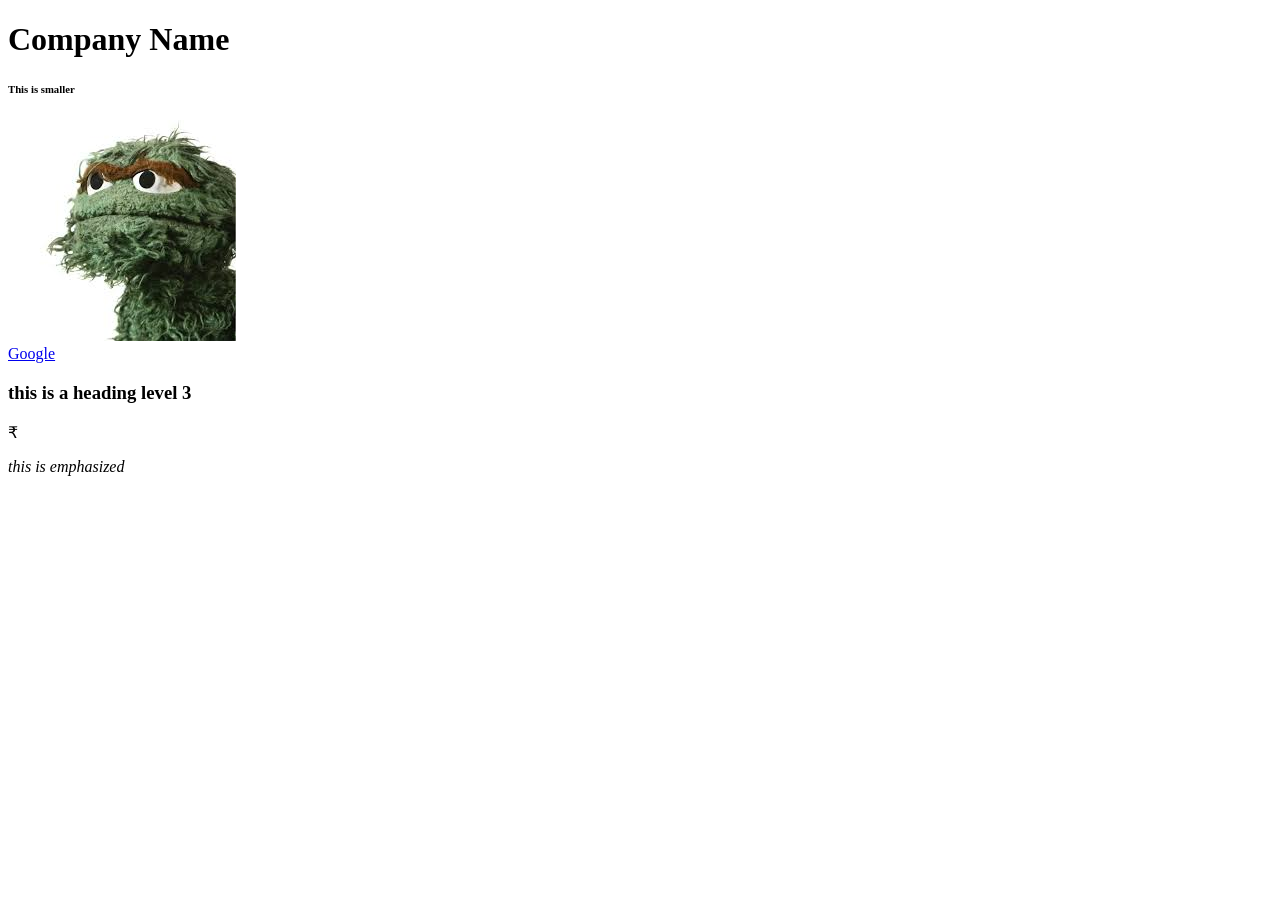
<file: demos/week2demo/index.html>
<!DOCTYPE html>
<html lang="en">
<head>
  <meta charset="UTF-8">
  <title>ITMD-361 Internet Technologies and Web Design</title>
</head>
<body>
  <header>
    <h1>Company Name</h1>
    <h6>This is smaller</h6>
    <img src="media/image1.jpg" alt="company logo">
  </header>
  <a href="www.apple.com" Title="a link">Google</a>
  <h3>this is a heading level 3</h3>
  <p>&#x20B9;</p>
  <p><em>thi<span>s</span> is emphasized</em></p>
</body>
</html>
</file>
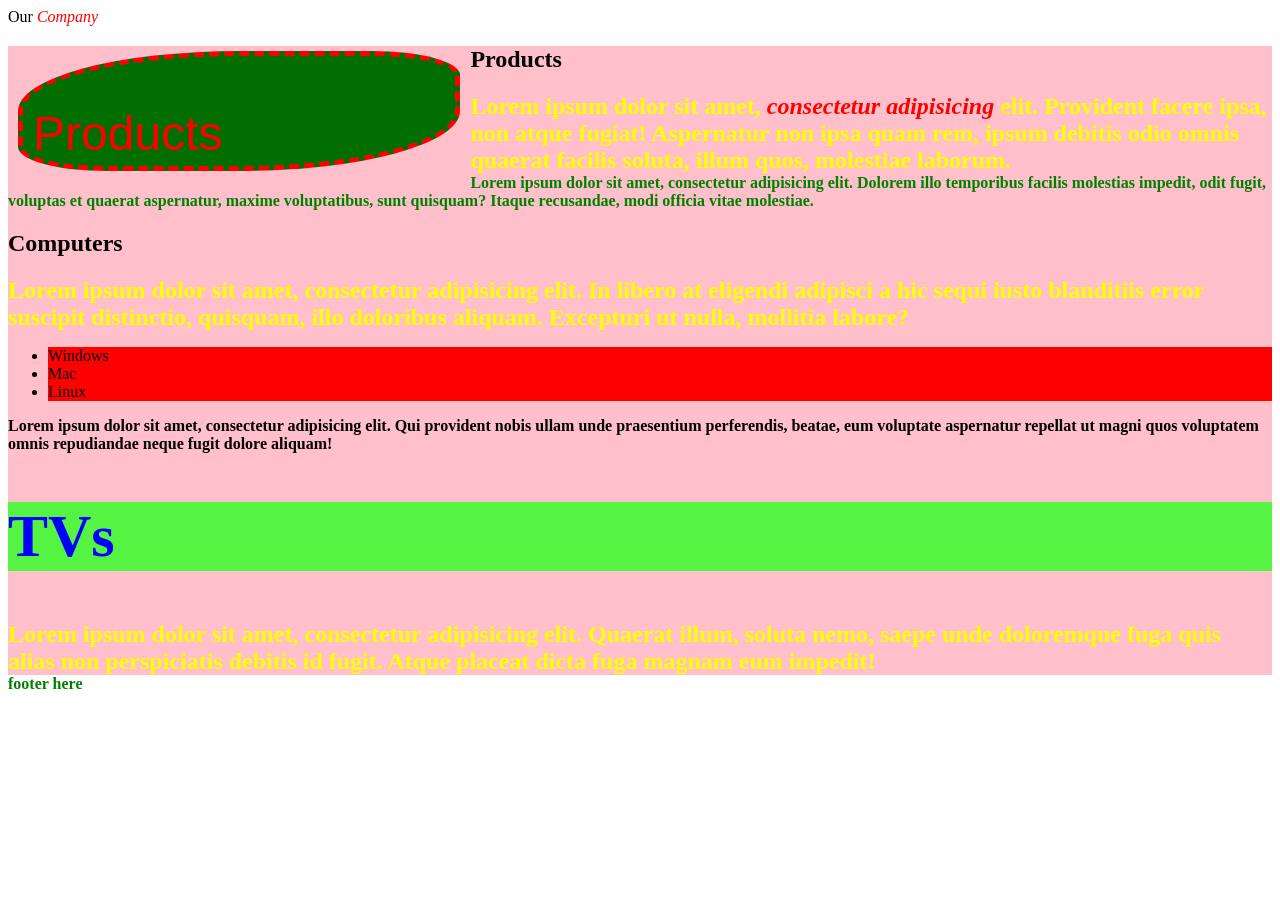
<file: demos/week5demo/index.html>
<!DOCTYPE html>
<html>

  <head>
    <meta charset="UTF-8">
    <title>Document</title>
    <style>
      p {
        color: green;
        font-weight: bold;
      }
    </style>
    <link rel="stylesheet" href="css/style.css">
  </head>

  <body>
    <header>
      <div>Our <span>Company</span></div>
    </header>
    <main>
      <h1>Products</h1>
      <h2>Products</h2>
      <div>
        <p class="first-para">Lorem ipsum dolor sit amet, <span>consectetur adipisicing</span> elit. Provident facere ipsa, non atque fugiat! Aspernatur non ipsa quam rem, ipsum debitis odio omnis quaerat facilis soluta, illum quos, molestiae laborum.</p>
        <p>Lorem ipsum dolor sit amet, consectetur adipisicing elit. Dolorem illo temporibus facilis molestias impedit, odit fugit, voluptas et quaerat aspernatur, maxime voluptatibus, sunt quisquam? Itaque recusandae, modi officia vitae molestiae.</p>
      </div>
      <h2>Computers</h2>
      <div class="redfont">
        <p class="first-para">Lorem ipsum dolor sit amet, consectetur adipisicing elit. In libero at eligendi adipisci a hic sequi iusto blanditiis error suscipit distinctio, quisquam, illo doloribus aliquam. Excepturi ut nulla, mollitia labore?</p>
        <ul>
          <li>Windows</li>
          <li>Mac</li>
          <li>Linux</li>
        </ul>
        <p style="color: black;">Lorem ipsum dolor sit amet, consectetur adipisicing elit. Qui provident nobis ullam unde praesentium perferendis, beatae, eum voluptate aspernatur repellat ut magni quos voluptatem omnis repudiandae neque fugit dolore aliquam!</p>
      </div>
      <h2 id="second-headline">TVs</h2>
      <p class="first-para">Lorem ipsum dolor sit amet, consectetur adipisicing elit. Quaerat illum, soluta nemo, saepe unde doloremque fuga quis alias non perspiciatis debitis id fugit. Atque placeat dicta fuga magnam eum impedit!</p>
    </main>
    <footer>
      <p>footer here</p>
    </footer>
  </body>

</html>
</file>
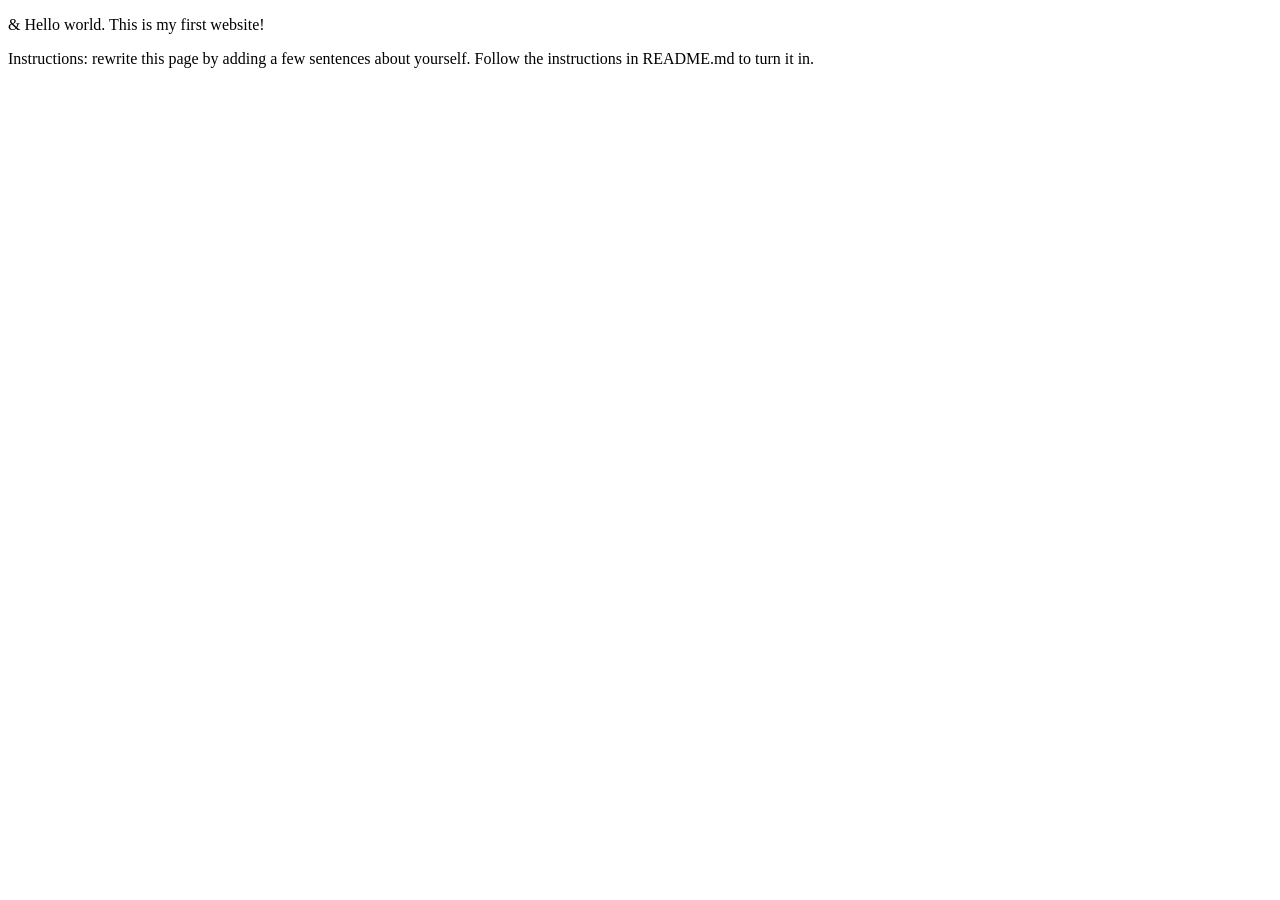
<file: labs/lab1/index.html>
<!DOCTYPE html>
<html lang="en">
<head>
  <meta charset="utf-8">
  <title>Internet Technologies and Web Design</title>
</head>
<body>
  <p>&amp; Hello world. This is my first website!</p>
  <p>Instructions: rewrite this page by adding a few sentences about yourself. Follow the instructions in README.md to turn it in.</p>
</body>
</html>
</file>
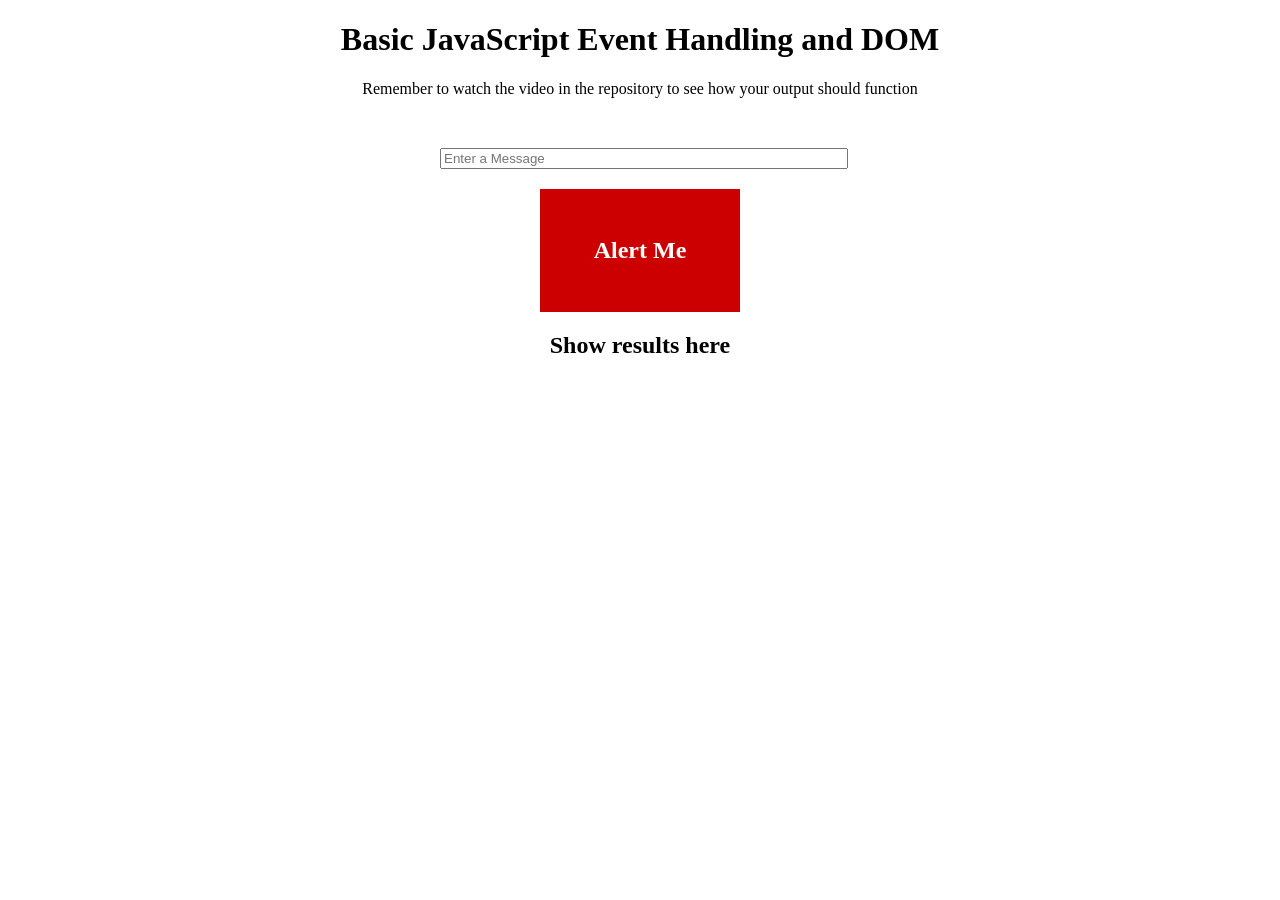
<file: labs/lab9/index.html>
<!DOCTYPE html>
<html lang="en">
<head>
  <meta charset="utf-8">
  <title>Basic JavaScript Event Handling and DOM</title>
  <link rel="stylesheet" href="style/style.css">
  <script async src="js/script.js"></script>
</head>
<body>
  <h1 class="center">Basic JavaScript Event Handling and DOM</h1>
  <p class="center">Remember to watch the video in the repository to see how your output should function</p>
  <div id="container">
    <input id="entryinput" type="text" name="textentry" placeholder="Enter a Message">
    <div id="entrybutton">Alert Me</div>
    <h2 id="textoutput" class="center">Show results here</h2>
  </div>
</body>
</html>
</file>
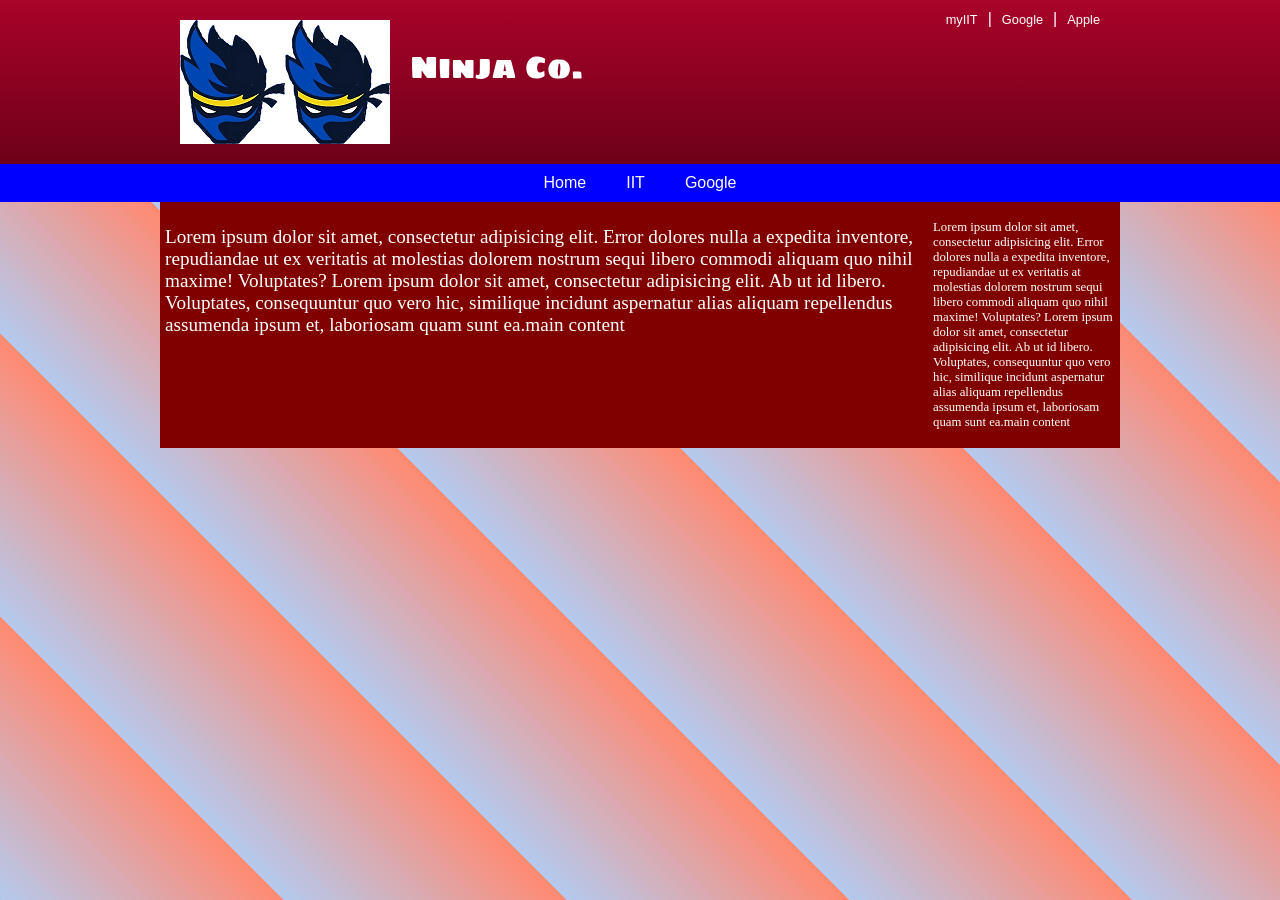
<file: demos/week10demo/Full Site Demo/index.html>
<!DOCTYPE html>
<html lang="en">
<head>
	<meta charset="utf-8">
	<title>Document</title>
	<link href='http://fonts.googleapis.com/css?family=Sigmar+One' rel='stylesheet' type='text/css'>
	<link rel="stylesheet" href="css/normalize.css">
	<link rel="stylesheet" href="css/style.css">
</head>
<body>
	<header id="main-header">
		<div id="header-container" class="container">
			<a href="index.html"><img class="logo" src="img/logo.png" alt="Ninja Logo"></a>
			<div id="company-name">Ninja Co.</div>
			<a id="logo-link" href="#">Ninja Logo</a>
			<ul id="second-nav">
				<li><a href="http://my.iit.edu/">myIIT</a></li>
				<li><a href="http://google.com/">Google</a></li>
				<li><a href="http://apple.com/">Apple</a></li>
			</ul>
		</div>
	</header>
	<nav id="main-navbar">
		<div id="navbar-container" class="container">
			<ul>
				<li><a href="#">Home</a></li>
				<li><a href="http://web.iit.edu/">IIT</a></li>
				<li><a href="http://www.google.com">Google</a></li>
			</ul>
		</div>
	</nav>
	<div id="content-wrapper" class="container">
		<main id="main-content">
      <p>
        Lorem ipsum dolor sit amet, consectetur adipisicing elit. 
        Error dolores nulla a expedita inventore, repudiandae ut ex 
        veritatis at molestias dolorem nostrum sequi libero commodi 
        aliquam quo nihil maxime! Voluptates? Lorem ipsum dolor sit 
        amet, consectetur adipisicing elit. Ab ut id libero. 
        Voluptates, consequuntur quo vero hic, similique incidunt 
        aspernatur alias aliquam repellendus assumenda ipsum et, 
        laboriosam quam sunt ea.main content
      </p>
    </main>
		<aside id="sidebar">
      <p>
        Lorem ipsum dolor sit amet, consectetur adipisicing elit. 
        Error dolores nulla a expedita inventore, repudiandae ut ex 
        veritatis at molestias dolorem nostrum sequi libero commodi 
        aliquam quo nihil maxime! Voluptates? Lorem ipsum dolor sit 
        amet, consectetur adipisicing elit. Ab ut id libero. 
        Voluptates, consequuntur quo vero hic, similique incidunt 
        aspernatur alias aliquam repellendus assumenda ipsum et, 
        laboriosam quam sunt ea.main content
      </p>
    </aside>
	</div>
</body>
</html>
</file>
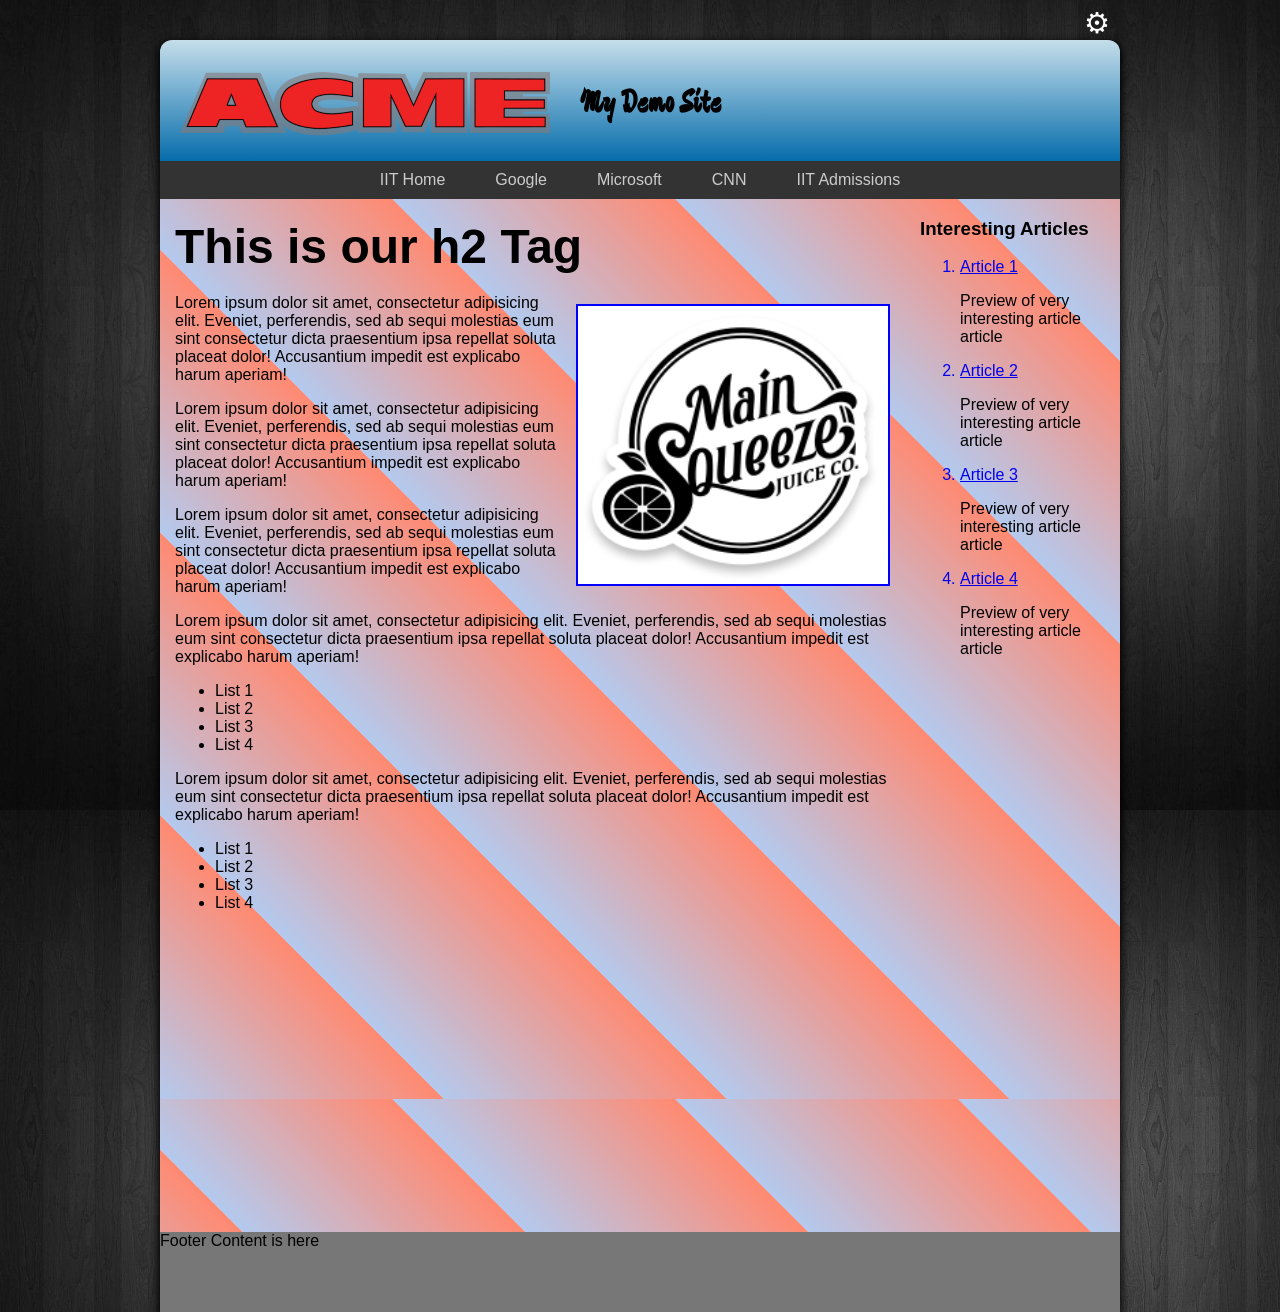
<file: demos/week10demo/site demo 3 full site/index.html>
<!DOCTYPE html>
<html lang="en">

<head>
	<meta charset="utf-8" />
	<title>Main Page</title>
	<link href='http://fonts.googleapis.com/css?family=Devonshire' rel='stylesheet' type='text/css'>
	<link rel="stylesheet" type="text/css" href="css/normalize.css">
	<link rel="stylesheet" type="text/css" href="css/styles.css">
</head>

<body>
	<div id="page-wrapper">
		<header id="header">
			<a id="logo1" href="index.html"><img src="images/logo3.png" alt="logo"></a>
			<h1>My Demo Site</h1>
			<a id="toplink" href="https://www.fileformat.info/info/unicode/char/2699/index.htm">&#9881;</a>
		</header>
		<nav id="main-nav">
			<ul>
				<li><a href="http://www.iit.edu">IIT Home</a></li>
				<li><a href="http://www.google.com">Google</a></li>
				<li><a href="http://www.microsoft.com">Microsoft</a></li>
				<li><a href="http://www.cnn.com">CNN</a></li>
				<li><a href="http://admissions.iit.edu">IIT Admissions</a></li>
			</ul>
		</nav>
    <main id="content-wrapper">
      <div id="main-content">
        <h2><strong>This is our h2 Tag</strong></h2>
        <img class="imageR" src="images/main.png" alt="Lock Image">
        <p>Lorem ipsum dolor sit amet, consectetur adipisicing elit. Eveniet, perferendis, sed ab sequi molestias eum sint consectetur dicta praesentium ipsa repellat soluta placeat dolor! Accusantium impedit est explicabo harum aperiam!</p>
        <p>Lorem ipsum dolor sit amet, consectetur adipisicing elit. Eveniet, perferendis, sed ab sequi molestias eum sint consectetur dicta praesentium ipsa repellat soluta placeat dolor! Accusantium impedit est explicabo harum aperiam!</p>
        <p>Lorem ipsum dolor sit amet, consectetur adipisicing elit. Eveniet, perferendis, sed ab sequi molestias eum sint consectetur dicta praesentium ipsa repellat soluta placeat dolor! Accusantium impedit est explicabo harum aperiam!</p>
        <p>Lorem ipsum dolor sit amet, consectetur adipisicing elit. Eveniet, perferendis, sed ab sequi molestias eum sint consectetur dicta praesentium ipsa repellat soluta placeat dolor! Accusantium impedit est explicabo harum aperiam!</p>
        <ul id="bul1">
          <li>List 1</li>
          <li>List 2</li>
          <li>List 3</li>
          <li>List 4</li>
        </ul>
        <p>Lorem ipsum dolor sit amet, consectetur adipisicing elit. Eveniet, perferendis, sed ab sequi molestias eum sint consectetur dicta praesentium ipsa repellat soluta placeat dolor! Accusantium impedit est explicabo harum aperiam!</p>
        <ul id="bul2">
          <li>List 1</li>
          <li>List 2</li>
          <li>List 3</li>
          <li>List 4</li>
        </ul>
        <div id="center">
          <iframe width="400" height="300" src="http://www.youtube.com/embed/FyXtoTLLcDk?rel=0" frameborder="0" allowfullscreen></iframe>
        </div>
      </div>
      <aside id="side-content">
        <h3>Interesting Articles</h3>
        <ol id="news">
          <a href="#"><li>Article 1</li></a>
          <p>Preview of very interesting article article</p>
          <a href="#"><li>Article 2</li></a>
          <p>Preview of very interesting article article</p>
          <a href="#"><li>Article 3</li></a>
          <p>Preview of very interesting article article</p>
          <a href="#"><li>Article 4</li></a>
          <p>Preview of very interesting article article</p>
        </ol>
      </aside>
    </main>
		<footer id="footer">
      <p>Footer Content is here</p>
    </footer>
	</div>
</body>

</html>
</file>
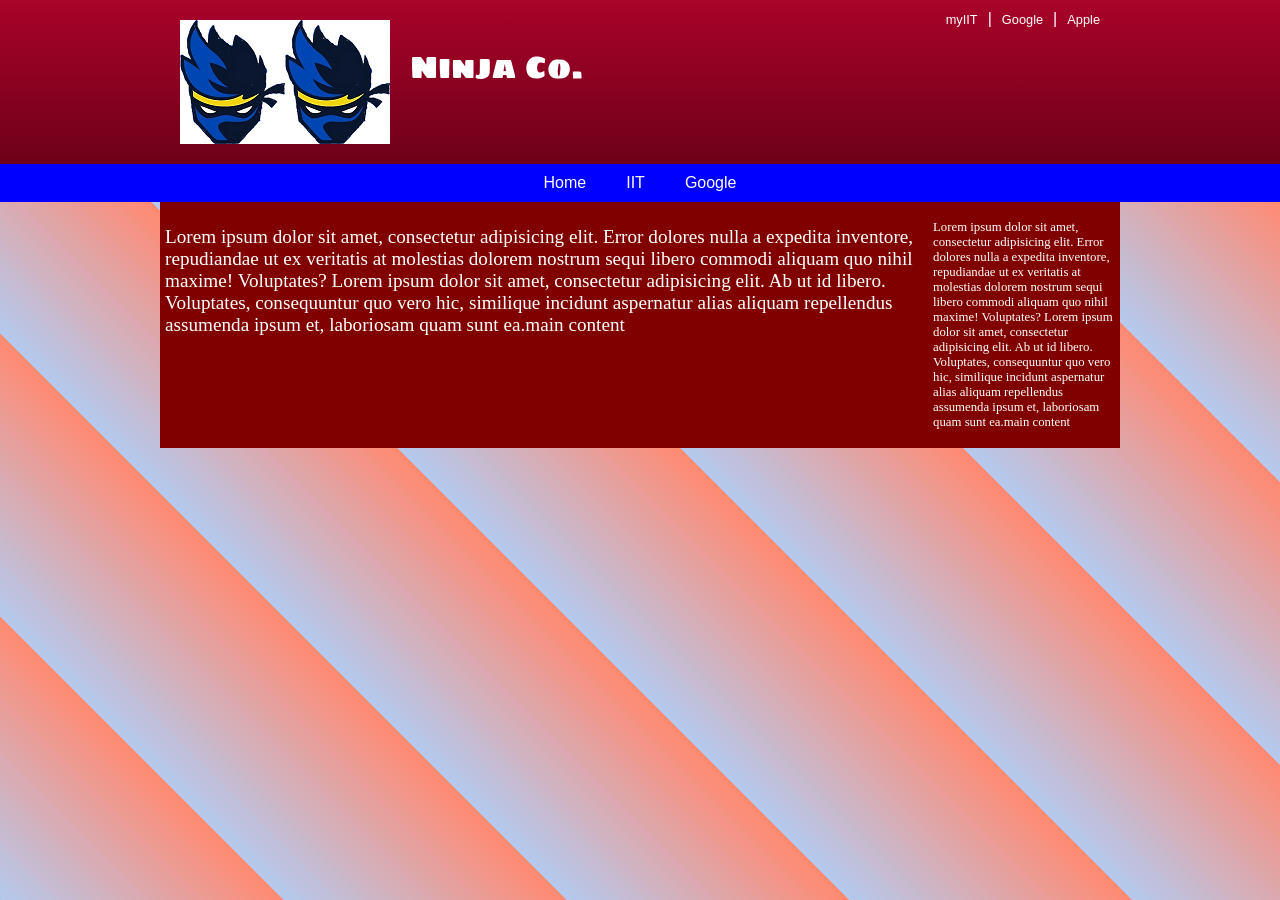
<file: demos/week8demo/Full Site Demo/index.html>
<!DOCTYPE html>
<html lang="en">
<head>
	<meta charset="UTF-8">
	<title>Document</title>
	<link href='http://fonts.googleapis.com/css?family=Sigmar+One' rel='stylesheet' type='text/css'>
	<link rel="stylesheet" href="css/normalize.css">
	<link rel="stylesheet" href="css/style.css">
</head>
<body>
	<header id="main-header">
		<div id="header-container" class="container">
			<a href="index.html"><img class="logo" src="img/logo.png" alt="Ninja Logo"></a>
			<div id="company-name">Ninja Co.</div>
			<a id="logo-link" href="#">Ninja Logo</a>
			<ul id="second-nav">
				<li><a href="http://my.iit.edu/">myIIT</a></li>
				<li><a href="http://google.com/">Google</a></li>
				<li><a href="http://apple.com/">Apple</a></li>
			</ul>
		</div>
	</header>
	<nav id="main-navbar">
		<div id="navbar-container" class="container">
			<ul>
				<li><a href="#">Home</a></li>
				<li><a href="http://web.iit.edu/">IIT</a></li>
				<li><a href="http://www.google.com">Google</a></li>
			</ul>
		</div>
	</nav>
	<div id="content-wrapper" class="container">
		<main id="main-content">
      <p>
        Lorem ipsum dolor sit amet, consectetur adipisicing elit. 
        Error dolores nulla a expedita inventore, repudiandae ut ex 
        veritatis at molestias dolorem nostrum sequi libero commodi 
        aliquam quo nihil maxime! Voluptates? Lorem ipsum dolor sit 
        amet, consectetur adipisicing elit. Ab ut id libero. 
        Voluptates, consequuntur quo vero hic, similique incidunt 
        aspernatur alias aliquam repellendus assumenda ipsum et, 
        laboriosam quam sunt ea.main content
      </p>
    </main>
		<aside id="sidebar">
      <p>
        Lorem ipsum dolor sit amet, consectetur adipisicing elit. 
        Error dolores nulla a expedita inventore, repudiandae ut ex 
        veritatis at molestias dolorem nostrum sequi libero commodi 
        aliquam quo nihil maxime! Voluptates? Lorem ipsum dolor sit 
        amet, consectetur adipisicing elit. Ab ut id libero. 
        Voluptates, consequuntur quo vero hic, similique incidunt 
        aspernatur alias aliquam repellendus assumenda ipsum et, 
        laboriosam quam sunt ea.main content
      </p>
    </aside>
	</div>
</body>
</html>
</file>
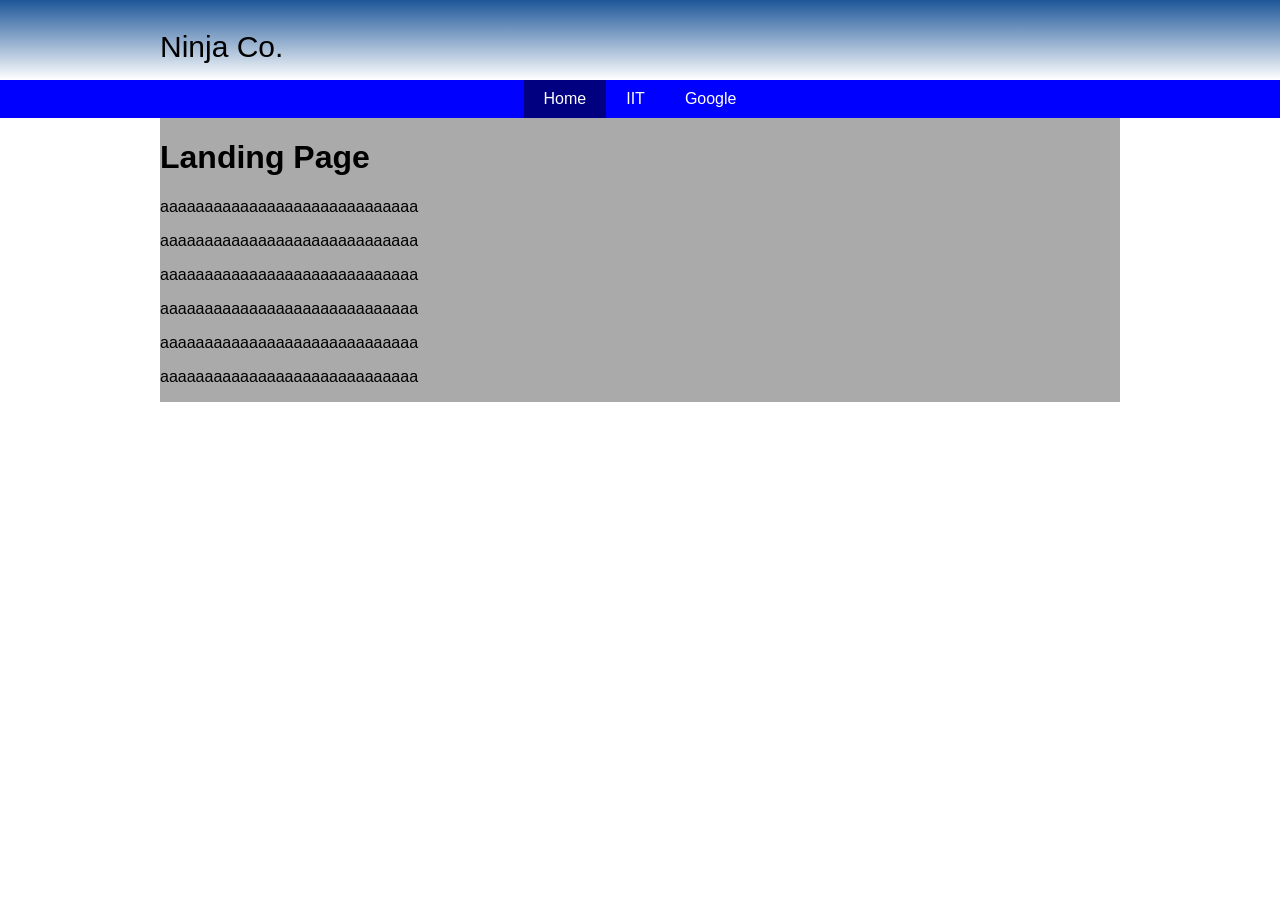
<file: demos/week8demo/site demo 1 centered nav/index.html>
<!DOCTYPE html>
<html lang="en">
<head>
	<meta charset="UTF-8">
	<title>Ninja Co.</title>
  <link href="https://fonts.googleapis.com/css?family=Knewave" rel="stylesheet">
	<link rel="stylesheet" type="text/css" href="css/normalize.css">
	<link rel="stylesheet" type="text/css" href="css/style.css">
</head>
<body>
	<header id="main-header">
		<div id="header-container" class="container">
			<div id="company-name"><p>Ninja Co.</p></div>
		</div>
	</header>
	<nav id="main-navbar">
		<div id="navbar-container" class="container">
			<ul>
				<li id="onpage"><a href="#">Home</a></li>
				<li><a href="http://web.iit.edu/">IIT</a></li>
				<li><a href="http://www.google.com">Google</a></li>
			</ul>
		</div>
	</nav>
	<div id="content-wrapper" class="container">
		<main id="main-content">
			<h1> Landing Page </h1>
			<p> aaaaaaaaaaaaaaaaaaaaaaaaaaaaa</p>
			<p> aaaaaaaaaaaaaaaaaaaaaaaaaaaaa</p>
			<p> aaaaaaaaaaaaaaaaaaaaaaaaaaaaa</p>
      <p> aaaaaaaaaaaaaaaaaaaaaaaaaaaaa</p>
			<p> aaaaaaaaaaaaaaaaaaaaaaaaaaaaa</p>
			<p> aaaaaaaaaaaaaaaaaaaaaaaaaaaaa</p>
		</main>
	</div>
</body>
</html>
</file>
<file: demos/week5demo/css/style.css>
#caption {
  color: red;
}

main {
  background-color: pink;
}

li {
  background-color: red;
}

#blue {
  color: blue;
}

h1 {
  color: red; 
  background-color: rgb(001, 110, 004);
  font-family: helvetica;
  float: left;
  font-weight: 600;
  font-weight: 200;
  box-sizing: border-box;
  font-size: 3em;
  padding: 50px 10px 5px 10px;
  margin: 5px 10px;
  width: 35%;
  border: 5px dashed red;
  overflow: hidden;
  border-radius: 50% 20%;
  
}

p {
  padding: 0;
  margin: 0;
}

#second-headline {
  color: blue;
  font-size: 60px;
  background-color: #56f442;
}

.first-para {
  color:yellow;
  font-size: 24px;
}

span {
  color:red;
  font-style: italic;    
}
</file>
<file: labs/lab9/style/style.css>
.center {
  text-align: center;
}
#container {
  width: 400px;
  margin: 50px auto 0;
}
#entryinput {
  width: 100%;
}
#entrybutton {
  width: 200px;
  text-align: center;
  color: #fff;
  background-color: #c00;
  padding: 2em 0;
  margin: 20px auto;
  font-size: 24px;
  font-weight: bold;
}
</file>
<file: demos/week10demo/Full Site Demo/css/style.css>
/* code generated using https://www.colorzilla.com/gradient-editor/ */
#main-header {
	background: #a90329; /* Old browsers */
  background: -moz-linear-gradient(top,  #a90329 0%, #8f0222 44%, #6d0019 100%); /* FF3.6+ */
  background: -webkit-gradient(linear, left top, left bottom, color-stop(0%,#a90329), color-stop(44%,#8f0222), color-stop(100%,#6d0019)); /* Chrome,Safari4+ */
  background: -webkit-linear-gradient(top,  #a90329 0%,#8f0222 44%,#6d0019 100%); /* Chrome10+,Safari5.1+ */
  background: -o-linear-gradient(top,  #a90329 0%,#8f0222 44%,#6d0019 100%); /* Opera 11.10+ */
  background: -ms-linear-gradient(top,  #a90329 0%,#8f0222 44%,#6d0019 100%); /* IE10+ */
  background: linear-gradient(to bottom,  #a90329 0%,#8f0222 44%,#6d0019 100%); /* W3C */
  filter: progid:DXImageTransform.Microsoft.gradient( startColorstr='#a90329', endColorstr='#6d0019',GradientType=0 ); /* IE6-9 */
}

#main-header img.logo {
  margin: 20px;
	margin-left: 125px;
	float: left;
}

#logo-link {
	width: 105px;
	height: 124px;
	display: block;
	position: absolute;
	top: 20px;
	left: 20px;
	background-image: url('../img/logo.png');
	text-indent: -9999px;
}

#main-header #company-name {
	float: left;
	margin-top: 40px;
	font-family: 'Sigmar One', Comic Sans, cursive;
	font-size: 32px;
	color: #fff;
}

#header-container {
	position: relative;
}

.container {
	width: 100%;
	overflow: hidden;
}

#second-nav {
	list-style-type: none;
	margin: 0;
	padding: 0;
	position: absolute;
	top: 10px;
	right: 10px;
}

#second-nav li {
	float: left;
}

#second-nav li::before {
	content: "|";
	color: #fff;
}

#second-nav li:first-child::before {
	content: "";
}

#second-nav li a {
	color: #fff;
  font-size: 0.8em;
	text-decoration: none;
	margin: 0 10px;
}

#second-nav li a:hover {
	text-decoration: underline;
}


#main-navbar {
	background-color: blue;
}

#navbar-container {
	text-align: center;
}

#main-navbar {
	overflow: hidden;
}

#main-navbar ul {
	list-style-type: none;
	margin: 0;
	padding: 0;
	display: inline-block;
	vertical-align: top;
}

#main-navbar ul li {
	float: left;
}

#main-navbar ul li a {
	display: block;
	padding: 10px 20px;
	color: #fff;
	text-decoration: none;
}

#main-navbar ul li a:hover {
	background-color: #000;
  color: red;
}

#content-wrapper {
	background-color: maroon;
}

#main-content {
  font-family: electra;
  color: white;
  font-size: 1.2em;
  padding:5px;
}

#sidebar {
  font-family: electra;
  color: white;
  font-size: 0.8em;
  padding:5px;
}

body {
	background-image: url('../img/sheep.png');
}

@media screen and (min-width: 900px) {
  body {
    background-image: url('../img/repeating.png');
  }

  .container {
    width: 960px;
    margin: 0 auto;
    overflow: hidden;
  }

  #main-content {
    box-sizing: border-box;
    width: 80%;
    float: left;
  }

  #sidebar {
    box-sizing: border-box;
    width: 20%;
    float: left;
  }
}
</file>
<file: demos/week10demo/site demo 3 full site/css/styles.css>
body {
	background-image: url("../images/black.jpg");
}

#page-wrapper {
	width: 960px;
	margin: 0 auto;
	box-shadow: 0px 4px 8px 2px rgba(0, 0, 0, 1); 
	border-radius: 12px 12px 0px 0px; 
}

#header {
  /* code generated using https://www.colorzilla.com/gradient-editor/ */
background: #c5deea; /* Old browsers */
background: -moz-linear-gradient(top,  #c5deea 0%, #8abbd7 31%, #066dab 100%); /* FF3.6+ */
background: -webkit-gradient(linear, left top, left bottom, color-stop(0%,#c5deea), color-stop(31%,#8abbd7), color-stop(100%,#066dab)); /* Chrome,Safari4+ */
background: -webkit-linear-gradient(top,  #c5deea 0%,#8abbd7 31%,#066dab 100%); /* Chrome10+,Safari5.1+ */
background: -o-linear-gradient(top,  #c5deea 0%,#8abbd7 31%,#066dab 100%); /* Opera 11.10+ */
background: -ms-linear-gradient(top,  #c5deea 0%,#8abbd7 31%,#066dab 100%); /* IE10+ */
background: linear-gradient(to bottom,  #c5deea 0%,#8abbd7 31%,#066dab 100%); /* W3C */
filter: progid:DXImageTransform.Microsoft.gradient( startColorstr='#c5deea', endColorstr='#066dab',GradientType=0 ); /* IE6-9 */
position: relative;
margin-top: 40px;
border-radius: 12px 12px 0px 0px; 
}

#header h1 {
	position: absolute;
	left: 420px;
	top:20px;
  font-size: 2em;
	font-family: 'Devonshire', cursive;
}

#header a#logo1 img {
  margin-top: 20px;
  margin-left: 20px;
  margin-bottom: 20px;
}

#header #toplink {
  text-decoration: none;
	position: absolute;
	top:-34px;
	right: 10px;
	color: white;
  font-size: 1.8em;
}

#footer {
	background-color: #777;
	height: 80px;
	clear: both;
}

#content-wrapper {
	background-image: url("../images/repeating.png");
	float: left;
}

#main-content {
	min-height: 300px;
	width: 715px;
	margin-right: 30px;
	float: left;
	margin-left: 15px;
}

h2 strong {
  font-size: 2em;
  font-weight: 900;
}

.imageR {
	float: right;
	border: 2px solid blue;
  width: 300px;
	padding: 5px;
	background-color: white;
	margin: 10px 0 10px 20px;
}

#side-content {
	min-height: 150px;
	width: 200px;
	float: left;
}

#main-nav {
	float: left;
	width: 100%;
	background-color: #333;
}

#main-nav ul {
	list-style-type: none;
	margin: 0;
	padding: 0;
	float: left;
	position: relative;
	left:50%;
}

#main-nav ul li {
	float: left;
	position: relative;
	right: 50%;
}

#main-nav ul li a {
	padding: 10px 25px;
	display: block;
	text-decoration: none;
	color: #ccc;
}

#main-nav ul li a:hover {
	background-color: #ccc;
	color: #333;
}

#center {
  width: 960px;
  text-align: center;
}
</file>
<file: demos/week8demo/Full Site Demo/css/style.css>
/* code generated using https://www.colorzilla.com/gradient-editor/ */
#main-header {
	background: #a90329; /* Old browsers */
  background: -moz-linear-gradient(top,  #a90329 0%, #8f0222 44%, #6d0019 100%); /* FF3.6+ */
  background: -webkit-gradient(linear, left top, left bottom, color-stop(0%,#a90329), color-stop(44%,#8f0222), color-stop(100%,#6d0019)); /* Chrome,Safari4+ */
  background: -webkit-linear-gradient(top,  #a90329 0%,#8f0222 44%,#6d0019 100%); /* Chrome10+,Safari5.1+ */
  background: -o-linear-gradient(top,  #a90329 0%,#8f0222 44%,#6d0019 100%); /* Opera 11.10+ */
  background: -ms-linear-gradient(top,  #a90329 0%,#8f0222 44%,#6d0019 100%); /* IE10+ */
  background: linear-gradient(to bottom,  #a90329 0%,#8f0222 44%,#6d0019 100%); /* W3C */
  filter: progid:DXImageTransform.Microsoft.gradient( startColorstr='#a90329', endColorstr='#6d0019',GradientType=0 ); /* IE6-9 */
}

#main-header img.logo {
  margin: 20px;
	margin-left: 125px;
	float: left;
}

#logo-link {
	width: 105px;
	height: 124px;
	display: block;
	position: absolute;
	top: 20px;
	left: 20px;
	background-image: url('../img/logo.png');
	text-indent: -9999px;
}

#main-header #company-name {
	float: left;
	margin-top: 40px;
	font-family: 'Sigmar One', Comic Sans, cursive;
	font-size: 32px;
	color: #fff;
}

#header-container {
	position: relative;
}

.container {
	width: 100%;
	overflow: hidden;
}

#second-nav {
	list-style-type: none;
	margin: 0;
	padding: 0;
	position: absolute;
	top: 10px;
	right: 10px;
}

#second-nav li {
	float: left;
}

#second-nav li::before {
	content: "|";
	color: #fff;
}

#second-nav li:first-child::before {
	content: "";
}

#second-nav li a {
	color: #fff;
  font-size: 0.8em;
	text-decoration: none;
	margin: 0 10px;
}

#second-nav li a:hover {
	text-decoration: underline;
}


#main-navbar {
	background-color: blue;
}

#navbar-container {
	text-align: center;
}

#main-navbar {
	overflow: hidden;
}

#main-navbar ul {
	list-style-type: none;
	margin: 0;
	padding: 0;
	display: inline-block;
	vertical-align: top;
}

#main-navbar ul li {
	float: left;
}

#main-navbar ul li a {
	display: block;
	padding: 10px 20px;
	color: #fff;
	text-decoration: none;
}

#main-navbar ul li a:hover {
	background-color: #000;
}

#content-wrapper {
	background-color: maroon;
}

#main-content {
  font-family: electra;
  color: white;
  font-size: 1.2em;
  padding:5px;
}

#sidebar {
  font-family: electra;
  color: white;
  font-size: 0.8em;
  padding:5px;
}

body {
	background-image: url('../img/sheep.png');
}

@media screen and (min-width: 900px) {
  body {
    background-image: url('../img/repeating.png');
  }

  .container {
    width: 960px;
    margin: 0 auto;
    overflow: hidden;
  }

  #main-content {
    box-sizing: border-box;
    width: 80%;
    float: left;
  }

  #sidebar {
    box-sizing: border-box;
    width: 20%;
    float: left;
  }
}
</file>
<file: demos/week8demo/site demo 1 centered nav/css/style.css>
#main-header {
/* Permalink - use to edit and share this gradient: http://colorzilla.com/gradient-editor/#1e5799+0,7db9e8+100&1+0,0+100;Blue+to+Transparent */
background: -moz-linear-gradient(top, rgba(30,87,153,1) 0%, rgba(125,185,232,0) 100%); /* FF3.6-15 */
background: -webkit-linear-gradient(top, rgba(30,87,153,1) 0%,rgba(125,185,232,0) 100%); /* Chrome10-25,Safari5.1-6 */
background: linear-gradient(to bottom, rgba(30,87,153,1) 0%,rgba(125,185,232,0) 100%); /* W3C, IE10+, FF16+, Chrome26+, Opera12+, Safari7+ */
filter: progid:DXImageTransform.Microsoft.gradient( startColorstr='#1e5799', endColorstr='#007db9e8',GradientType=0 ); /* IE6-9 */

height: 80px;
}

#company-name{
  font-size: 30px;
}

.container {
	width: 960px;
	margin: 0 auto;
	overflow: hidden;
}

#main-navbar {
	background-color: blue;
}

#navbar-container {
	width: 100%;
  /*text-align only works if you turn the content into inline-block*/
	text-align: center;
}

#main-navbar {
	overflow: hidden;
}

#main-navbar ul {
	list-style-type: none;
	margin: 0;
	padding: 0;
  /*inline-block treats it like inline text so text-align works on it*/
	display: inline-block;
	vertical-align: top;
}

#main-navbar ul li {
	float: left;

}

#main-navbar ul li a {
	display: block;
	padding: 10px 20px;
	color: #fff;
	text-decoration: none;
}

#main-navbar ul li a:hover {
  text-decoration: underline;

}

#content-wrapper {
	background-color: #aaa;
}

#main-navbar #onpage {
  background-color: navy;
}
</file>
